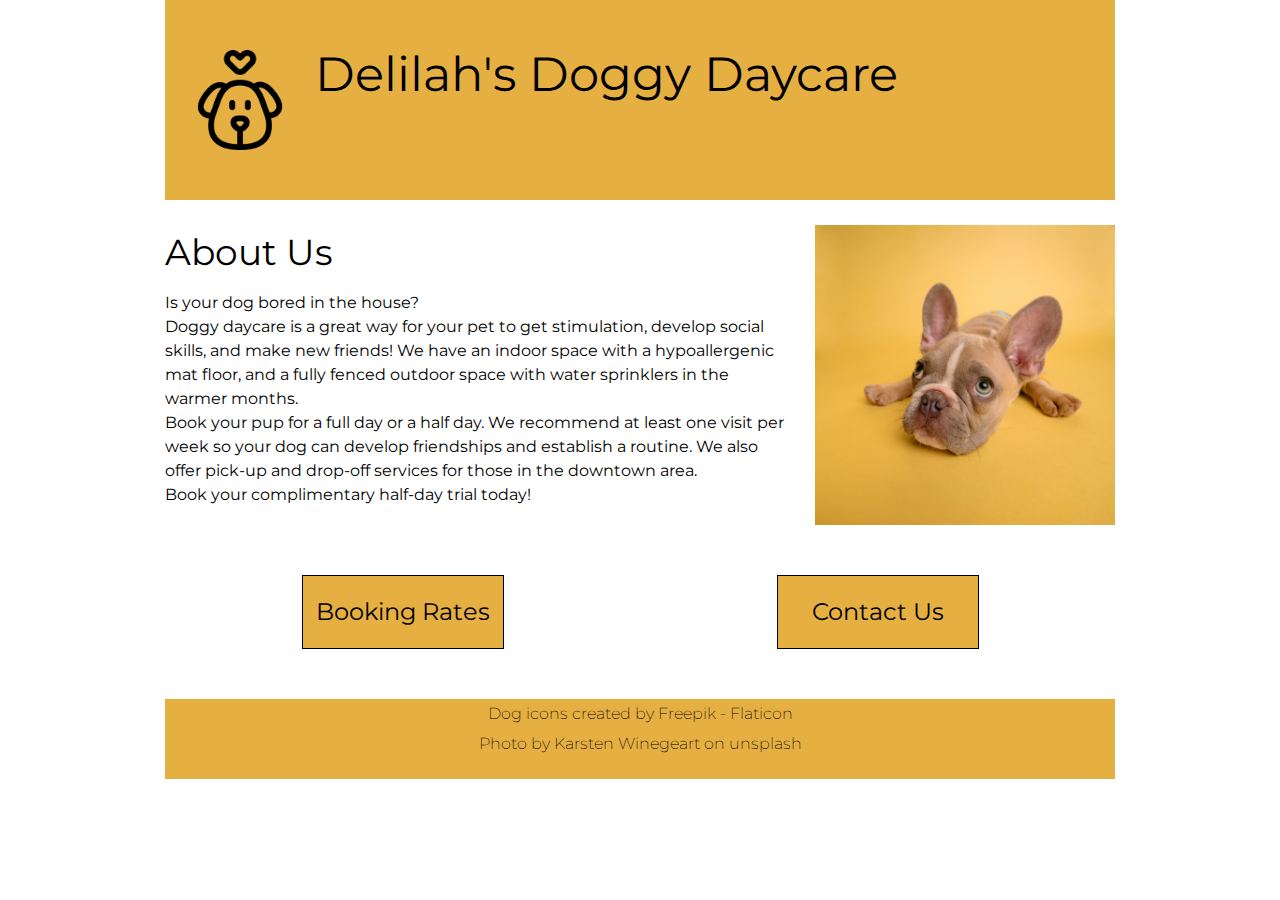
<file: index.html>
<!DOCTYPE html>
<html lang="en">

<head>
    <meta charset="UTF-8">
    <meta http-equiv="X-UA-Compatible" content="IE=edge">
    <meta name="viewport" content="width=device-width, initial-scale=1.0">
    <title>Delilah's Doggy Daycare - Home</title>
    <!-- style sheets -->
    <link rel="stylesheet" href="styles/reset.css">
    <link rel="stylesheet" href="styles/styles.css">
    <!-- fonts -->
    <link rel="preconnect" href="https://fonts.googleapis.com">
    <link rel="preconnect" href="https://fonts.gstatic.com" crossorigin>
    <link href="https://fonts.googleapis.com/css2?family=Montserrat:wght@200;400;600&display=swap" rel="stylesheet">
</head>

<body>
    <header>
        <a href="index.html" class="flex">
            <img src="images/dog.png" alt="outline of a dog's face with heart above it">
            <h1>Delilah's Doggy Daycare</h1>
        </a>
    </header>
    <main class="index">
        <div class="flex">
            <section class="about-us">
                <h2>About Us</h2>
                <p>Is your dog bored in the house?</p>
                <p>Doggy daycare is a great way for your pet to get stimulation, develop social skills, and make new
                    friends! We have an indoor space with a hypoallergenic mat floor, and a fully fenced outdoor space
                    with water sprinklers in the warmer months.</p>
                <p>Book your pup for a full day or a half day. We recommend at least one visit per week so your dog can
                    develop friendships and establish a routine. We also offer pick-up and drop-off services for those
                    in the downtown area.</p>
                <p>Book your complimentary half-day trial today!</p>
            </section>
            <img src="images/dog-yellow-background.jpg" alt="french bulldog puppy with large ears looking sad on mustard yellow background" class="index-image">
        </div>
        <div class="flex">
            <a class="fake-button large-text" href="pages/booking.html">Booking Rates</a>
            <a class="fake-button large-text" href="pages/contact.html">Contact Us</a>
        </div>
    </main>
    <footer>
        <p>Dog icons created by <a href="https://www.flaticon.com/free-icons/dog" title="dog icons">Freepik -
                Flaticon</a></p>
        <p>Photo by <a href="https://unsplash.com/photos/NE0XGVKTmcA">Karsten Winegeart</a> on unsplash</p>
    </footer>
</body>

</html>
</file>
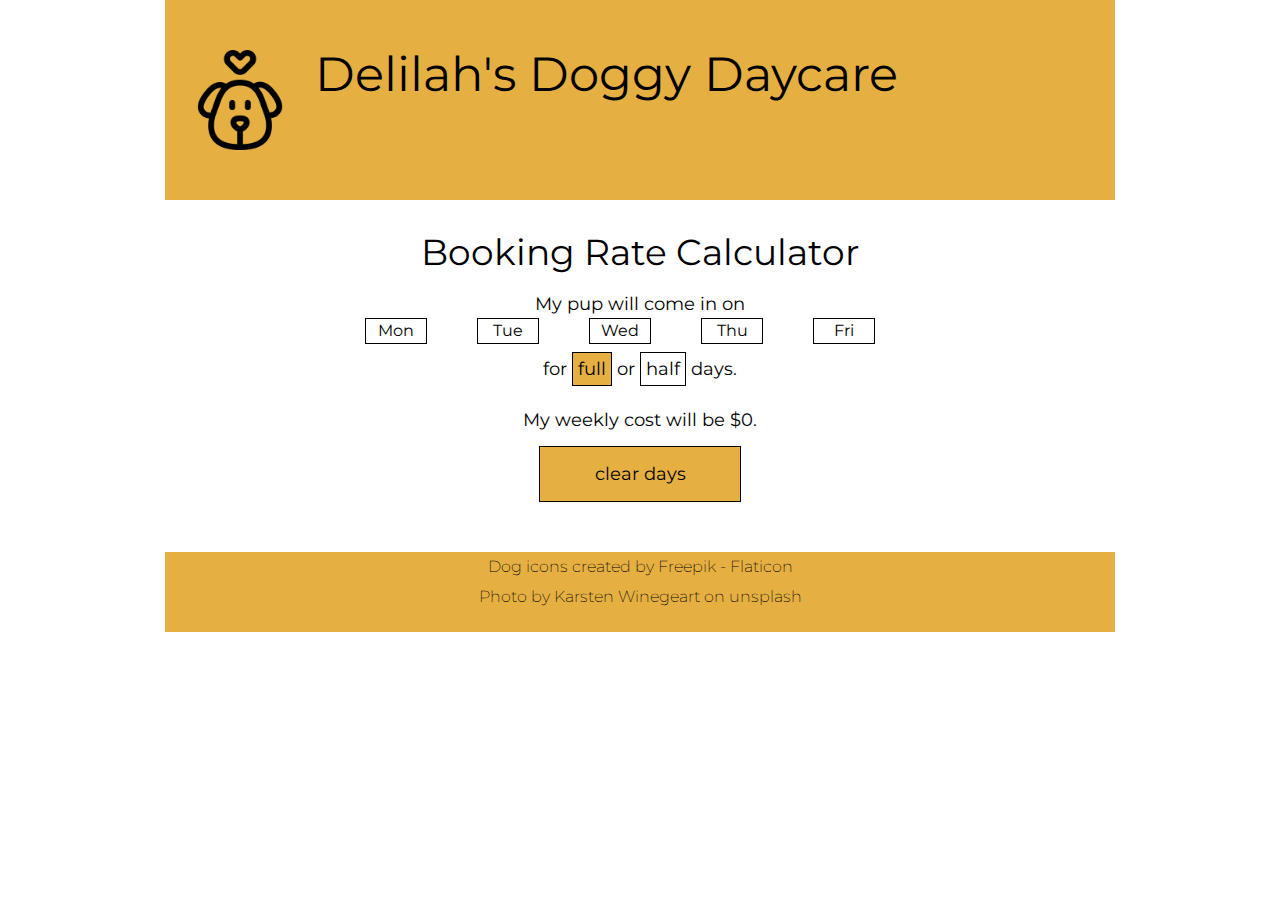
<file: pages/booking.html>
<!DOCTYPE html>
<html lang="en">

<head>
    <meta charset="UTF-8">
    <meta http-equiv="X-UA-Compatible" content="IE=edge">
    <meta name="viewport" content="width=device-width, initial-scale=1.0">
    <title>Delilah's Doggy Daycare - Booking Rates</title>
    <!-- style sheets -->
    <link rel="stylesheet" href="../styles/reset.css">
    <link rel="stylesheet" href="../styles/styles.css">
    <!-- fonts -->
    <link rel="preconnect" href="https://fonts.googleapis.com">
    <link rel="preconnect" href="https://fonts.gstatic.com" crossorigin>
    <link href="https://fonts.googleapis.com/css2?family=Montserrat:wght@200;400;600&display=swap" rel="stylesheet">
</head>

<body>
    <header>
        <a href="../index.html" class="flex">
            <img src="../images/dog.png" alt="outline of a dog's face with heart above it">
            <h1>Delilah's Doggy Daycare</h1>
        </a>
    </header>
    <main class="booking-page">
        
        <h2>Booking Rate Calculator</h2>
        <p>My pup will come in on</p>
        <ul class="flex day-selector">
            <li class="blue-hover day" id="monday">Mon</li>
            <li class="blue-hover day" id="tuesday">Tue</li>
            <li class="blue-hover day" id="wednesday">Wed</li>
            <li class="blue-hover day" id="thursday">Thu</li>
            <li class="blue-hover day" id="friday">Fri</li>
        </ul>
        <p>for <span class="clicked small-button blue-hover" id="full-day">full</span> or <span class="small-button blue-hover" id="half-day">half</span> days.</p>
        <p class="top-margin large-text">My weekly cost will be $<span id="calculated-cost">0</span>.</p>
        <p class="fake-button blue-hover" id="clear-button">clear days</p>
    
    </main>
    <footer>
        <p>Dog icons created by <a href="https://www.flaticon.com/free-icons/dog" title="dog
                    icons">Freepik -
                Flaticon</a></p>
        <p>Photo by <a href="https://unsplash.com/photos/NE0XGVKTmcA">Karsten
                Winegeart</a> on unsplash</p>
    </footer>
    <script src="../scripts/booking.js"></script>
</body>

</html>
</file>
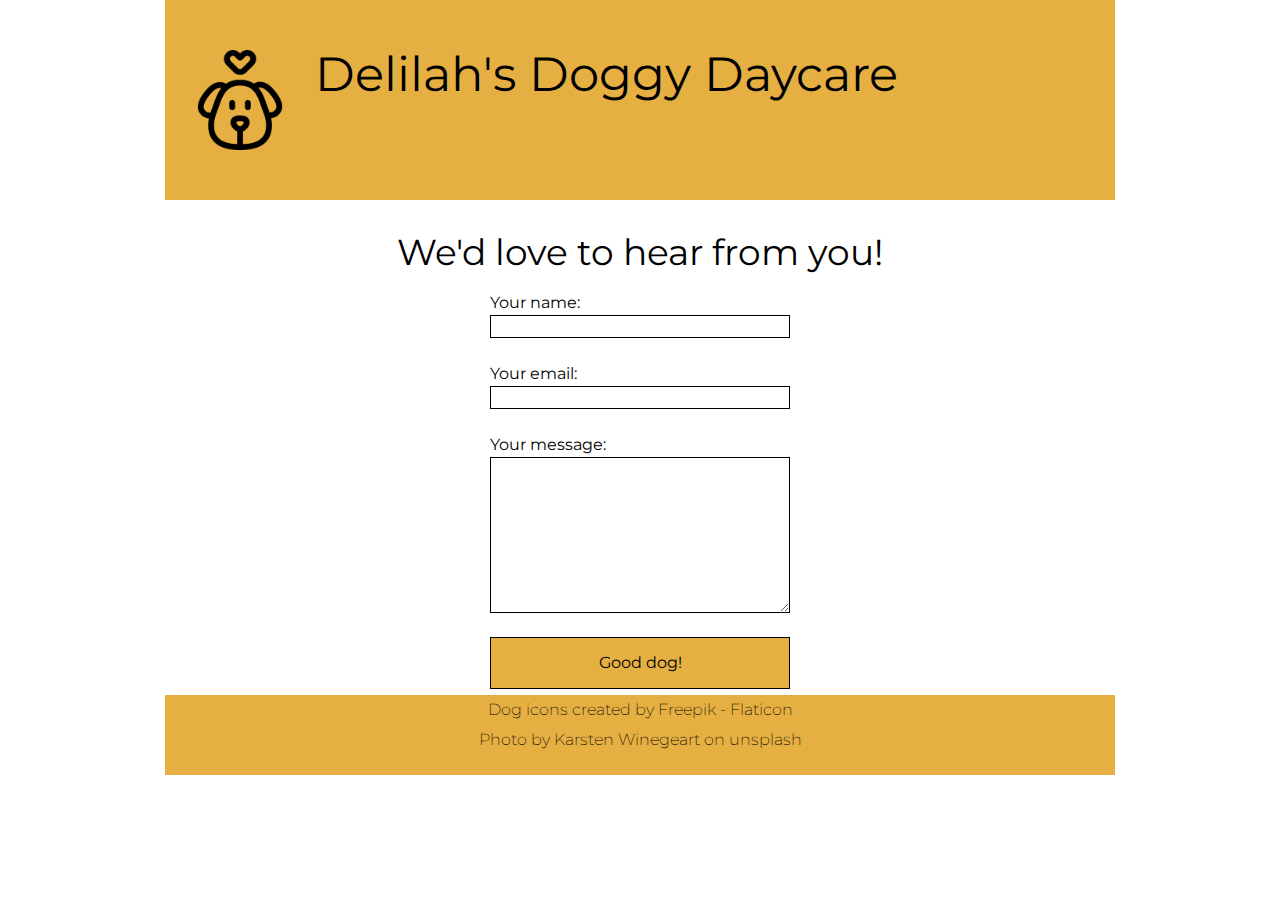
<file: pages/contact.html>
<!DOCTYPE html>
<html lang="en">

<head>
    <meta charset="UTF-8">
    <meta http-equiv="X-UA-Compatible" content="IE=edge">
    <meta name="viewport" content="width=device-width, initial-scale=1.0">
    <title>Delilah's Doggy Daycare - Contact Us</title>
    <!-- style sheets -->
    <link rel="stylesheet" href="../styles/reset.css">
    <link rel="stylesheet" href="../styles/styles.css">
    <!-- fonts -->
    <link rel="preconnect" href="https://fonts.googleapis.com">
    <link rel="preconnect" href="https://fonts.gstatic.com" crossorigin>
    <link href="https://fonts.googleapis.com/css2?family=Montserrat:wght@200;400;600&display=swap" rel="stylesheet">
</head>

<body>
    <header>
        <a href="../index.html" class="flex">
            <img src="../images/dog.png" alt="outline of a dog's face with heart above it">
            <h1>Delilah's Doggy Daycare</h1>
        </a>
    </header>
    <main class="contact" id = "contact-page">
        <h2>We'd love to hear from you!</h2>
        <form>
            <div class="flex">
                <label for="user-name">Your name:</label>
                <input type="text" id="user-name">
            </div>
            <div class="flex">
                <label for="user-email">Your email:</label>
                <input type="email" id = "user-email">
            </div>
            <div class="flex">
                <label for="user-message">Your message:</label>
                <textarea id="user-message"></textarea>
            </div>
            <button class = "fake-button blue-hover" type="submit" id = "submit-button">Good dog!</button>
        </form>
    </main>
    <footer>
        <p>Dog icons created by <a href="https://www.flaticon.com/free-icons/dog" title="dog icons">Freepik -
                Flaticon</a></p>
        <p>Photo by <a href="https://unsplash.com/photos/NE0XGVKTmcA">Karsten Winegeart</a> on unsplash</p>
    </footer>
    <script src="../scripts/contact.js"></script>
</body>

</html>
</file>
<file: styles/styles.css>
/************* Neeraj: 

/************* site defaults *************/
body {
    width: 950px;
    margin: 0 auto;
    font-family: 'Montserrat', sans-serif;
    line-height: 1.5;
}


.flex {
    display: flex;
}

/************* site-wide text styling *************/
h1 {
    font-size: 48px;
    text-align: center;
    line-height: 48px;
    margin: 0;
}

h2 {
    font-size: 36px;
    margin-bottom: 12px;
}

.large-text {
    font-size: 24px;
}

.fake-button {
    background-color: #E5AF42;
    text-align: center;
    line-height: 3;
    border: 1px solid #000;
}

.fake-button:hover,
.blue-hover:hover {
    text-decoration: underline;
    background-color: #4278e5;
    color: #fff;
    cursor: pointer;
}

a {
    text-decoration: none;
    color: #000;
}

a:hover {
    text-decoration: underline;
}

/************* header/footer styling *************/
header,
footer {
    background-color: #E5AF42;
}

header {
    height: 150px;
    padding: 25px;
    display: flex;
    align-items: center;
    margin-bottom: 25px;
}

header img {
    width: 100px;
    height: 100px;
    margin-right: 25px;
}

footer {
    height: 80px;
    font-weight: 200;
    text-align: center;
    line-height: 30px;
    margin-top: 50px;
   
}
/************* index page *************/

.index-page {
    display: flex;
}

.index-text {
    flex: 1;
}

.index-image {
    width: 300px;
    margin-left: 25px;
    margin-bottom: 50px;
}

.index-page h2 {
    line-height: 36px;
}

.index-page p {
    margin-bottom: 12px;
}

.fake-button {
    width: 250px;
}


.flex > .fake-button {
    margin: 0 auto;
    
}

.large-text{
    font: size 24px ;
}
/************* bookings page *************/

.booking-page {
    width: 600px;
    margin: 0 auto;
    text-align: center;
   
    
}

.booking-page p {
    font-size: 18px;
}

.day-selector {
    margin-bottom: 12px;
    text-align: center;
}

.booking-page ul {
    list-style: none;
    padding: 0;
   text-align: center;
    
}

.booking-page li {
    width: 60px;
    border: 1px solid #000;
    margin-right: 20px;
    display: inline-block; /* Display list items in a line */
    margin: 0 25px;
    
    
}

.small-button {
    border: 1px solid #000;
    padding: 5px;
    margin-bottom: 20px;
    
}

.top-margin {
    margin-top: 24px;
    margin-bottom: 12px;
}

.fake-button {
    width: 200px;
    margin-left: auto;
    margin-right: auto;
    

}

.clicked {
    background-color: #E5AF42;
}

/************* contact page *************/
/* Contact page styling */


#contact-page {
    height: 420px;
    display: flex;
    flex-direction: column;
    align-items: center;
    text-align: center;
}

#contact-page form {
    width: 100%;
    max-width: 300px; /* Adjust the max-width as needed */

}

#contact-page .flex {
    display: flex;
    flex-direction: column;
    width: 300px;
   line-height: 24px;
   text-align: right;
    margin: 0 auto; /* Center the columns */
}

#contact-page label {
    width: 150px;
    text-align: left;
    margin: 0;
}

#contact-page textarea  {
    height: 150px;
    
}

#contact-page button {
    width: 300px;
    margin-bottom: 12px;
    
}
form input,
form textarea,
form button {
    font-family: 'Montserrat', sans-serif;
    
    font-size: 16px;
    border: 1px solid #000;
    margin-bottom: 24px;
}
</file>
